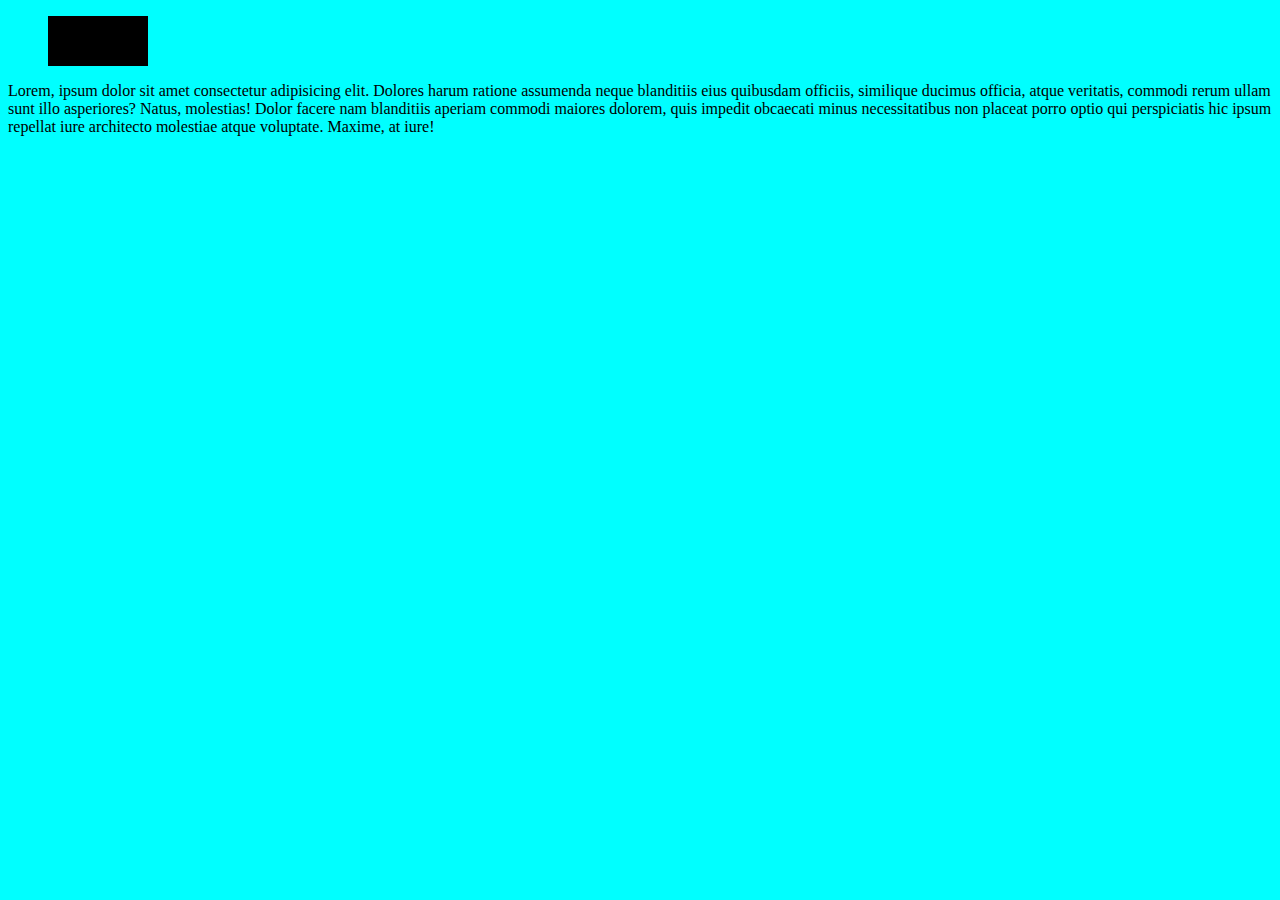
<file: menu/about.html>
<!DOCTYPE html>
<html lang="en">
<head>
    <link rel="stylesheet" href="about.css">
    <meta charset="UTF-8">
    <meta http-equiv="X-UA-Compatible" content="IE=edge">
    <meta name="viewport" content="width=device-width, initial-scale=1.0">
    <title>About</title>
</head>
<body>
  <nav>

    <ul>
        <a href="home.html"><li></li></a>
    </ul>
  </nav>
    <p>Lorem, ipsum dolor sit amet consectetur adipisicing elit. Dolores harum ratione assumenda neque blanditiis eius quibusdam officiis, similique ducimus officia, atque veritatis, commodi rerum ullam sunt illo asperiores? Natus, molestias!
    Dolor facere nam blanditiis aperiam commodi maiores dolorem, quis impedit obcaecati minus necessitatibus non placeat porro optio qui perspiciatis hic ipsum repellat iure architecto molestiae atque voluptate. Maxime, at iure!  </p>



</body>
</html>
</file>
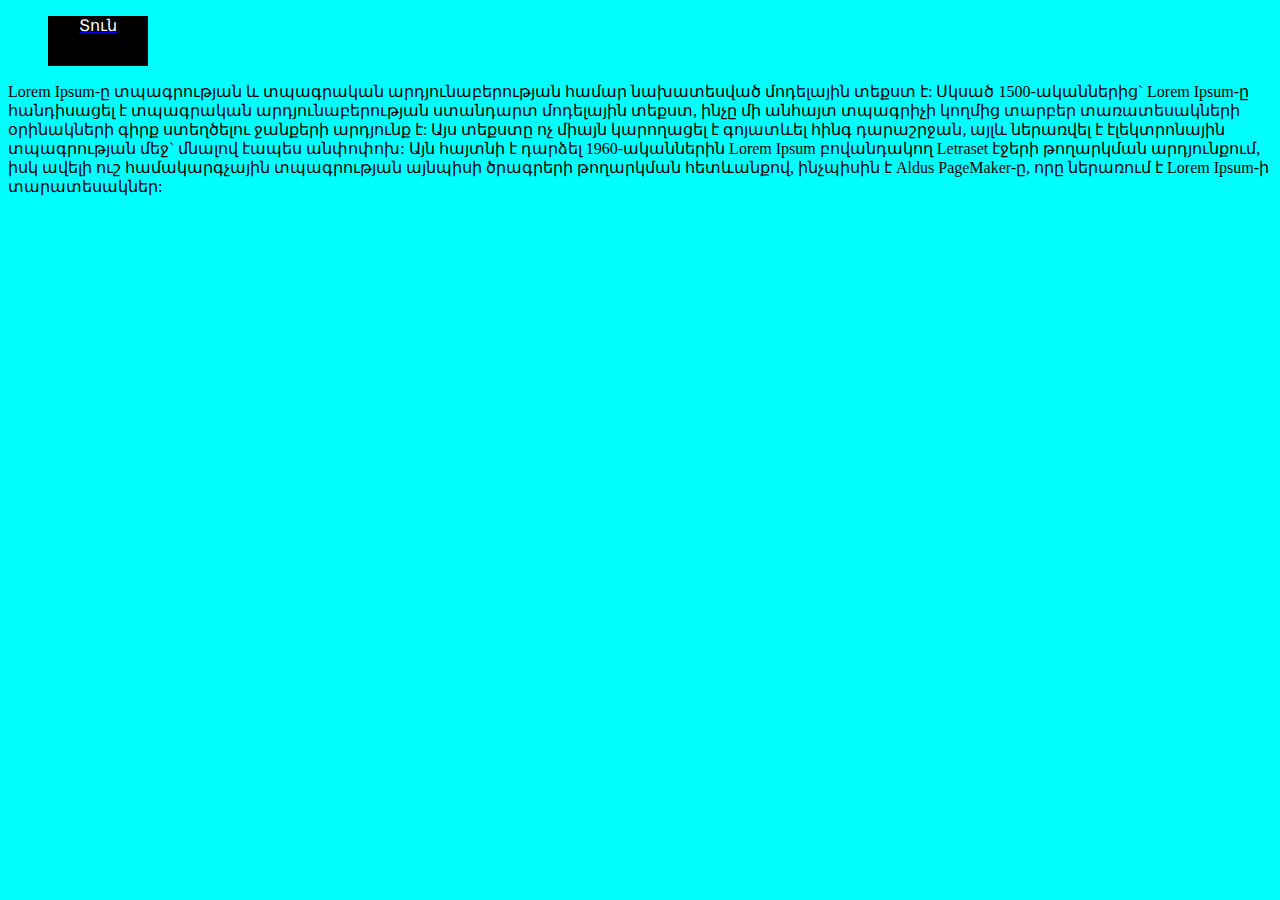
<file: ARMENIA/menu/about.html>
<!DOCTYPE html>
<html lang="en">
<head>
    <link rel="stylesheet" href="about.css">
    <meta charset="UTF-8">
    <meta http-equiv="X-UA-Compatible" content="IE=edge">
    <meta name="viewport" content="width=device-width, initial-scale=1.0">
    <title>About</title>
</head>
<body>
  <nav>

    <ul>
        <a href="home.html"><li>Տուն</li></a>
    </ul>
  </nav>
    <p>Lorem Ipsum-ը տպագրության և տպագրական արդյունաբերության համար նախատեսված մոդելային տեքստ է: Սկսած 1500-ականներից` Lorem Ipsum-ը հանդիսացել է տպագրական արդյունաբերության ստանդարտ մոդելային տեքստ, ինչը մի անհայտ տպագրիչի կողմից տարբեր տառատեսակների օրինակների գիրք ստեղծելու ջանքերի արդյունք է: Այս տեքստը ոչ միայն կարողացել է գոյատևել հինգ դարաշրջան, այլև ներառվել է էլեկտրոնային տպագրության մեջ` մնալով էապես անփոփոխ: Այն հայտնի է դարձել 1960-ականներին Lorem Ipsum բովանդակող Letraset էջերի թողարկման արդյունքում, իսկ ավելի ուշ համակարգչային տպագրության այնպիսի ծրագրերի թողարկման հետևանքով, ինչպիսին է Aldus PageMaker-ը, որը ներառում է Lorem Ipsum-ի տարատեսակներ:<br>  </p>



</body>
</html>
</file>
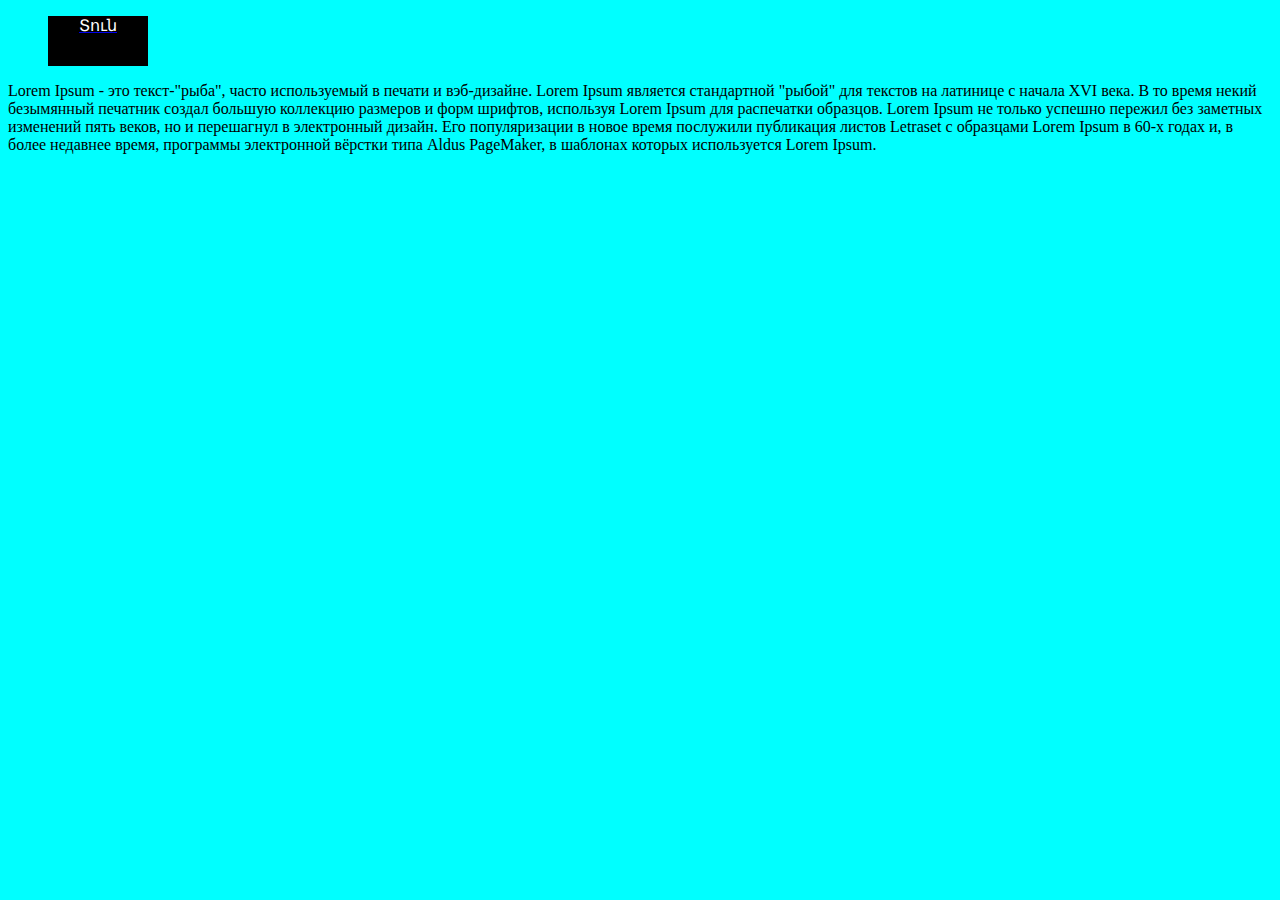
<file: RUSSIA/menu/about.html>
<!DOCTYPE html>
<html lang="en">
<head>
    <link rel="stylesheet" href="about.css">
    <meta charset="UTF-8">
    <meta http-equiv="X-UA-Compatible" content="IE=edge">
    <meta name="viewport" content="width=device-width, initial-scale=1.0">
    <title>About</title>
</head>
<body>
  <nav>

    <ul>
        <a href="home.html"><li>Տուն</li></a>
    </ul>
  </nav>
    <p>Lorem Ipsum - это текст-"рыба", часто используемый в печати и вэб-дизайне. Lorem Ipsum является стандартной "рыбой" для текстов на латинице с начала XVI века. В то время некий безымянный печатник создал большую коллекцию размеров и форм шрифтов, используя Lorem Ipsum для распечатки образцов. Lorem Ipsum не только успешно пережил без заметных изменений пять веков, но и перешагнул в электронный дизайн. Его популяризации в новое время послужили публикация листов Letraset с образцами Lorem Ipsum в 60-х годах и, в более недавнее время, программы электронной вёрстки типа Aldus PageMaker, в шаблонах которых используется Lorem Ipsum.<br>  </p>



</body>
</html>
</file>
<file: menu/about.css>
body {
   background-color: cyan;
}
p {
    animation: color 1.5s infinite alternate;
}

@keyframes color {
    0%{color: cyan; transform: translate(2px);}
    25%{color: darkblue; transform: translate(-2px);}
    50%{color: darkcyan; transform: translate(2px);}
    100%{color: darkgrey; transform: translate(-2);}
}

nav > ul >a > li {
    list-style-type: none;
    color: white;
    border: black;
    background-color: black;
    width: 100px;
    height: 50px;
    animation: color2 3s alternate infinite;
    text-align: center;
}

@keyframes color2{
    0%{background-color: darkblue; transform: rotate(20deg);}
    25%{background-color: darkslateblue; transform: rotate(-20deg);}
    50%{background-color:blue; transform: rotate(20deg);}
    75%{background-color: cornflowerblue; transform: rotate(-20deg);}
    80%{background-color: cyan; transform: rotate(0deg); transform: scale(1.5);}
    90%{background-color: cornsilk; transform: scaleX(2); transform: translate(-30px);}
    95%{transform: scaleX(-1.1);}
    100%{transform: scaleX(1.1);}
}
</file>
<file: ARMENIA/menu/about.css>
body {
   background-color: cyan;
}
p {
    animation: color 1.5s infinite alternate;
}

@keyframes color {
    0%{color: cyan; transform: translate(2px);}
    25%{color: darkblue; transform: translate(-2px);}
    50%{color: darkcyan; transform: translate(2px);}
    100%{color: darkgrey; transform: translate(-2);}
}

nav > ul >a > li {
    list-style-type: none;
    color: white;
    border: black;
    background-color: black;
    width: 100px;
    height: 50px;
    animation: color2 3s alternate infinite;
    text-align: center;
}

@keyframes color2{
    0%{background-color: darkblue; transform: rotate(20deg);}
    25%{background-color: darkslateblue; transform: rotate(-20deg);}
    50%{background-color:blue; transform: rotate(20deg);}
    75%{background-color: cornflowerblue; transform: rotate(-20deg);}
    80%{background-color: cyan; transform: rotate(0deg); transform: scale(1.5);}
    90%{background-color: cornsilk; transform: scaleX(2); transform: translate(-30px);}
    95%{transform: scaleX(-1.1);}
    100%{transform: scaleX(1.1);}
}
</file>
<file: RUSSIA/menu/about.css>
body {
   background-color: cyan;
}
p {
    animation: color 1.5s infinite alternate;
}

@keyframes color {
    0%{color: cyan; transform: translate(2px);}
    25%{color: darkblue; transform: translate(-2px);}
    50%{color: darkcyan; transform: translate(2px);}
    100%{color: darkgrey; transform: translate(-2);}
}

nav > ul >a > li {
    list-style-type: none;
    color: white;
    border: black;
    background-color: black;
    width: 100px;
    height: 50px;
    animation: color2 3s alternate infinite;
    text-align: center;
}

@keyframes color2{
    0%{background-color: darkblue; transform: rotate(20deg);}
    25%{background-color: darkslateblue; transform: rotate(-20deg);}
    50%{background-color:blue; transform: rotate(20deg);}
    75%{background-color: cornflowerblue; transform: rotate(-20deg);}
    80%{background-color: cyan; transform: rotate(0deg); transform: scale(1.5);}
    90%{background-color: cornsilk; transform: scaleX(2); transform: translate(-30px);}
    95%{transform: scaleX(-1.1);}
    100%{transform: scaleX(1.1);}
}
</file>
